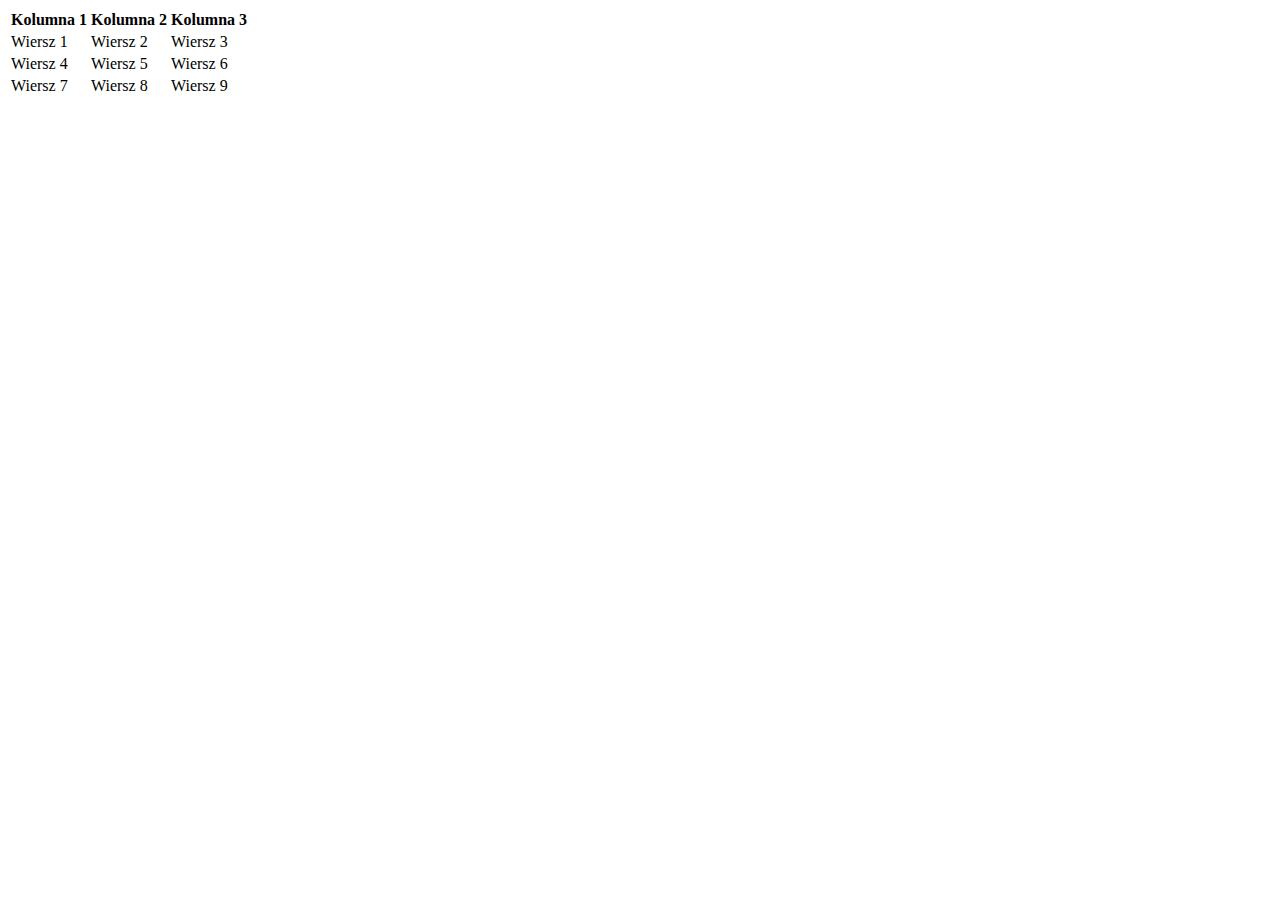
<file: 10-struktura-html/index.html>
<!DOCTYPE html>
<html lang="en">

<head>
  <meta charset="UTF-8">
  <meta name="viewport" content="width=device-width, initial-scale=1.0">
  <meta http-equiv="X-UA-Compatible" content="ie=edge">
  <title>Document</title>
</head>

<body>
  <table>
    <tr>
      <th>Kolumna 1</th>
      <th>Kolumna 2</th>
      <th>Kolumna 3</th>
    <tr>
      <td>Wiersz 1</td>
      <td>Wiersz 2</td>
      <td>Wiersz 3</td>
    </tr>
    <tr>
      <td>Wiersz 4</td>
      <td>Wiersz 5</td>
      <td>Wiersz 6</td>
    </tr>
    <tr>
      <td>Wiersz 7</td>
      <td>Wiersz 8</td>
      <td>Wiersz 9</td>
    </tr>
    </tr>
  </table>
</body>

</html>
</file>
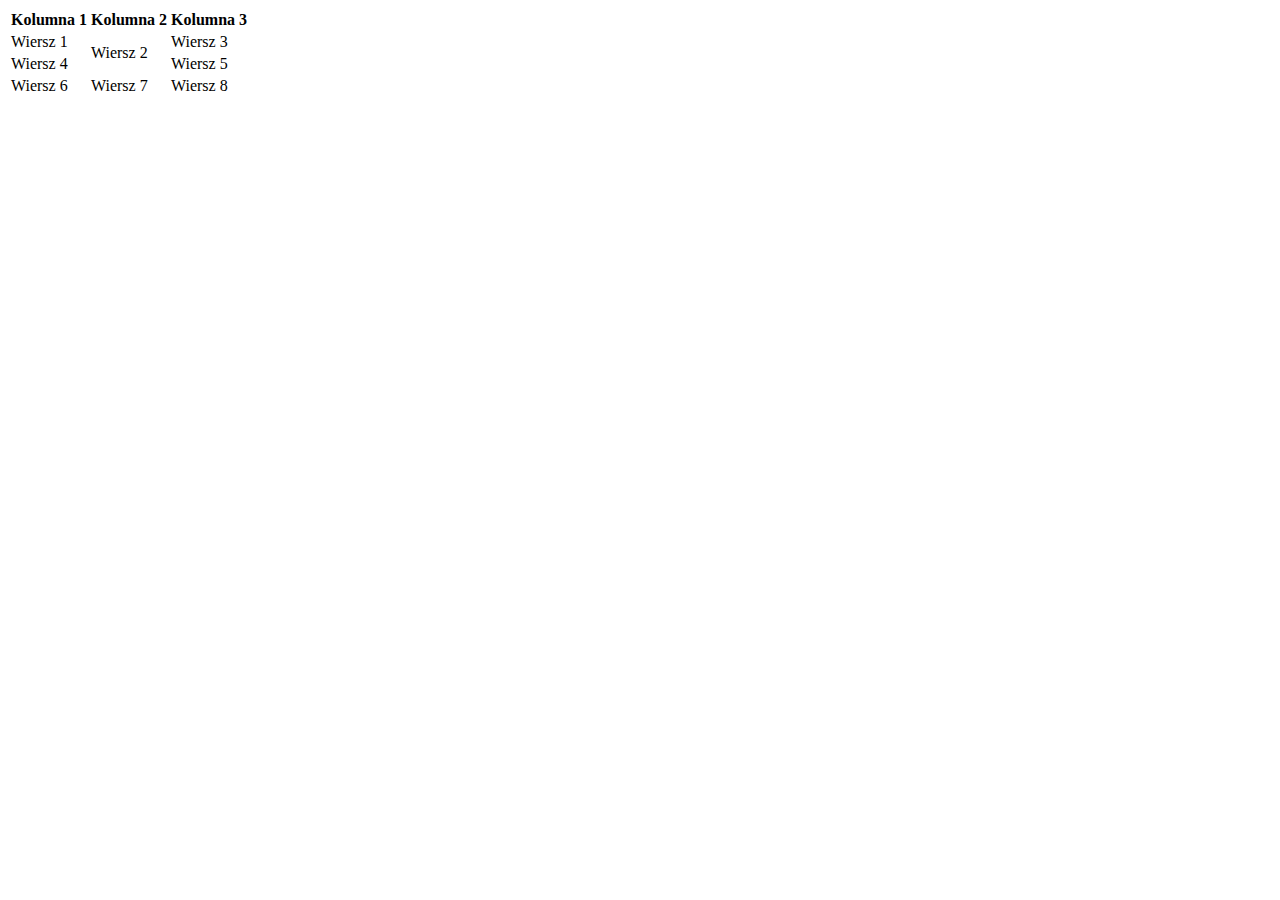
<file: 11-struktura-html/index.html>
<!DOCTYPE html>
<html lang="en">

<head>
  <meta charset="UTF-8">
  <meta name="viewport" content="width=device-width, initial-scale=1.0">
  <meta http-equiv="X-UA-Compatible" content="ie=edge">
  <title>Document</title>
</head>

<body>
  <table>
    <tr>
      <th>Kolumna 1</th>
      <th>Kolumna 2</th>
      <th>Kolumna 3</th>
    <tr>
      <td>Wiersz 1</td>
      <td rowspan="2">Wiersz 2</td>
      <td>Wiersz 3</td>
    </tr>
    <tr>
      <td>Wiersz 4</td>
      <td>Wiersz 5</td>
    </tr>
    <tr>
      <td>Wiersz 6</td>
      <td>Wiersz 7</td>
      <td>Wiersz 8</td>
    </tr>
    </tr>
  </table>
</body>

</html>
</file>
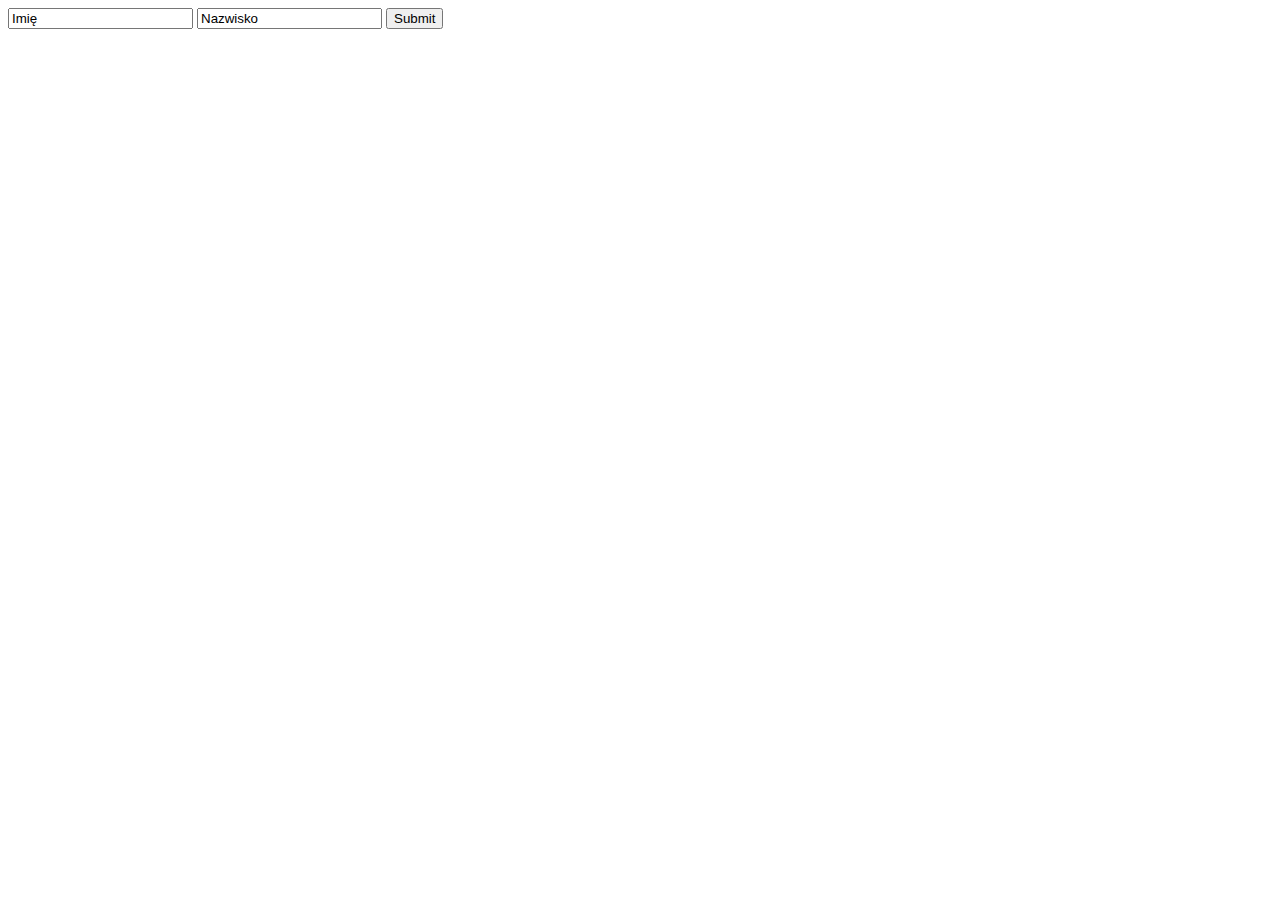
<file: 12-struktura-html/index.html>
<!DOCTYPE html>
<html lang="en">

<head>
  <meta charset="UTF-8">
  <meta name="viewport" content="width=device-width, initial-scale=1.0">
  <meta http-equiv="X-UA-Compatible" content="ie=edge">
  <title>Document</title>
</head>

<body>
  <form action="">
    <input type="text" name="firstname" value="Imię">
    <input type="text" name="lastname" value="Nazwisko">
    <input type="submit" name="Wyślij">
  </form>
  </body>

</html>
</file>
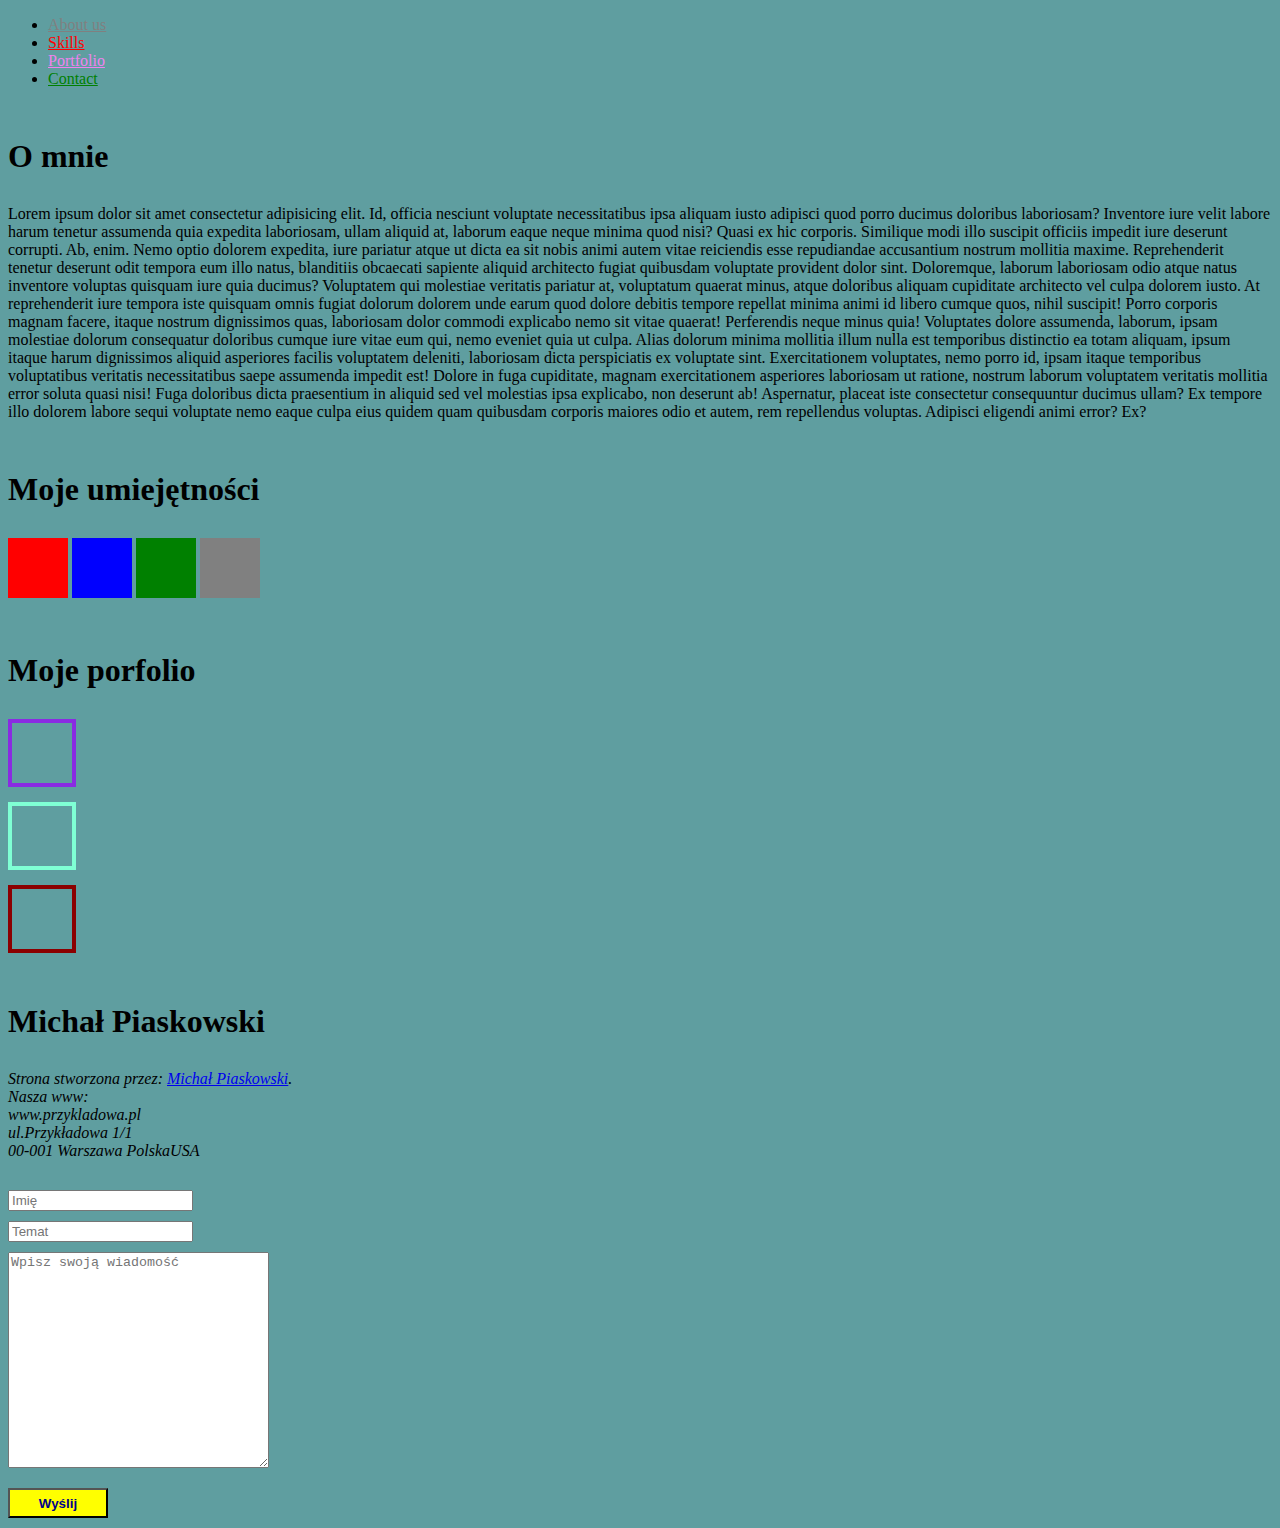
<file: 15-struktura-html/index.html>
<!DOCTYPE html>
<html lang="en">

<head>
  <meta charset="UTF-8">
  <meta name="viewport" content="width=device-width, initial-scale=1.0">
  <meta http-equiv="X-UA-Compatible" content="ie=edge">
  <title>Document</title>
  <link rel="stylesheet" href="style.css">
</head>

<body>
  <nav>
    <ul>
      <li><a href="#about_us" style="color: grey">About us</a></li>
      <li><a href="#skills" style="color: red">Skills</a></li>
      <li><a href="#portfolio" style="color: violet">Portfolio</a></li>
      <li><a href="#contact" style="color: green">Contact</a></li>
    </ul>
  </nav>
  <section id="about_us">
    <h1>O mnie</h1>
    <p>Lorem ipsum dolor sit amet consectetur adipisicing elit. Id, officia nesciunt voluptate necessitatibus ipsa
      aliquam iusto adipisci quod porro ducimus doloribus laboriosam? Inventore iure velit labore harum tenetur
      assumenda
      quia expedita laboriosam, ullam aliquid at, laborum eaque neque minima quod nisi? Quasi ex hic corporis.
      Similique
      modi illo suscipit officiis impedit iure deserunt corrupti. Ab, enim. Nemo optio dolorem expedita, iure pariatur
      atque ut dicta ea sit nobis animi autem vitae reiciendis esse repudiandae accusantium nostrum mollitia maxime.
      Reprehenderit tenetur deserunt odit tempora eum illo natus, blanditiis obcaecati sapiente aliquid architecto
      fugiat
      quibusdam voluptate provident dolor sint. Doloremque, laborum laboriosam odio atque natus inventore voluptas
      quisquam iure quia ducimus? Voluptatem qui molestiae veritatis pariatur at, voluptatum quaerat minus, atque
      doloribus aliquam cupiditate architecto vel culpa dolorem iusto. At reprehenderit iure tempora iste quisquam
      omnis
      fugiat dolorum dolorem unde earum quod dolore debitis tempore repellat minima animi id libero cumque quos, nihil
      suscipit! Porro corporis magnam facere, itaque nostrum dignissimos quas, laboriosam dolor commodi explicabo nemo
      sit vitae quaerat! Perferendis neque minus quia! Voluptates dolore assumenda, laborum, ipsam molestiae dolorum
      consequatur doloribus cumque iure vitae eum qui, nemo eveniet quia ut culpa. Alias dolorum minima mollitia illum
      nulla est temporibus distinctio ea totam aliquam, ipsum itaque harum dignissimos aliquid asperiores facilis
      voluptatem deleniti, laboriosam dicta perspiciatis ex voluptate sint. Exercitationem voluptates, nemo porro id,
      ipsam itaque temporibus voluptatibus veritatis necessitatibus saepe assumenda impedit est! Dolore in fuga
      cupiditate, magnam exercitationem asperiores laboriosam ut ratione, nostrum laborum voluptatem veritatis mollitia
      error soluta quasi nisi! Fuga doloribus dicta praesentium in aliquid sed vel molestias ipsa explicabo, non
      deserunt
      ab! Aspernatur, placeat iste consectetur consequuntur ducimus ullam? Ex tempore illo dolorem labore sequi
      voluptate
      nemo eaque culpa eius quidem quam quibusdam corporis maiores odio et autem, rem repellendus voluptas. Adipisci
      eligendi animi error? Ex?</p>
  </section>
  <section id="skills">
    <h1>Moje umiejętności</h1>
    <div></div>
    <div></div>
    <div></div>
    <div></div>
  </section>
  <section id="portfolio">
    <h1>Moje porfolio</h1>
    <div></div>
    <div></div>
    <div></div>
  </section>
  <section id="contact">
    <h1>Michał Piaskowski</h1>
    <address>
      Strona stworzona przez: <a href="mailto:mich.piaskowski@gmial.com">Michał Piaskowski</a>.<br>
      Nasza www:<br>
      www.przykladowa.pl<br>
      ul.Przykładowa 1/1<br>
      00-001 Warszawa PolskaUSA
    </address>
    <form action="">
      <input type="text" name="name" placeholder="Imię" required>
      <input type="text" name="name" placeholder="Temat" required>
      <textarea name="message" rows="14" cols="30" placeholder="Wpisz swoją wiadomość" required></textarea>
      <button>Wyślij</button>
    </form>
  </section>
</body>

</html>
</file>
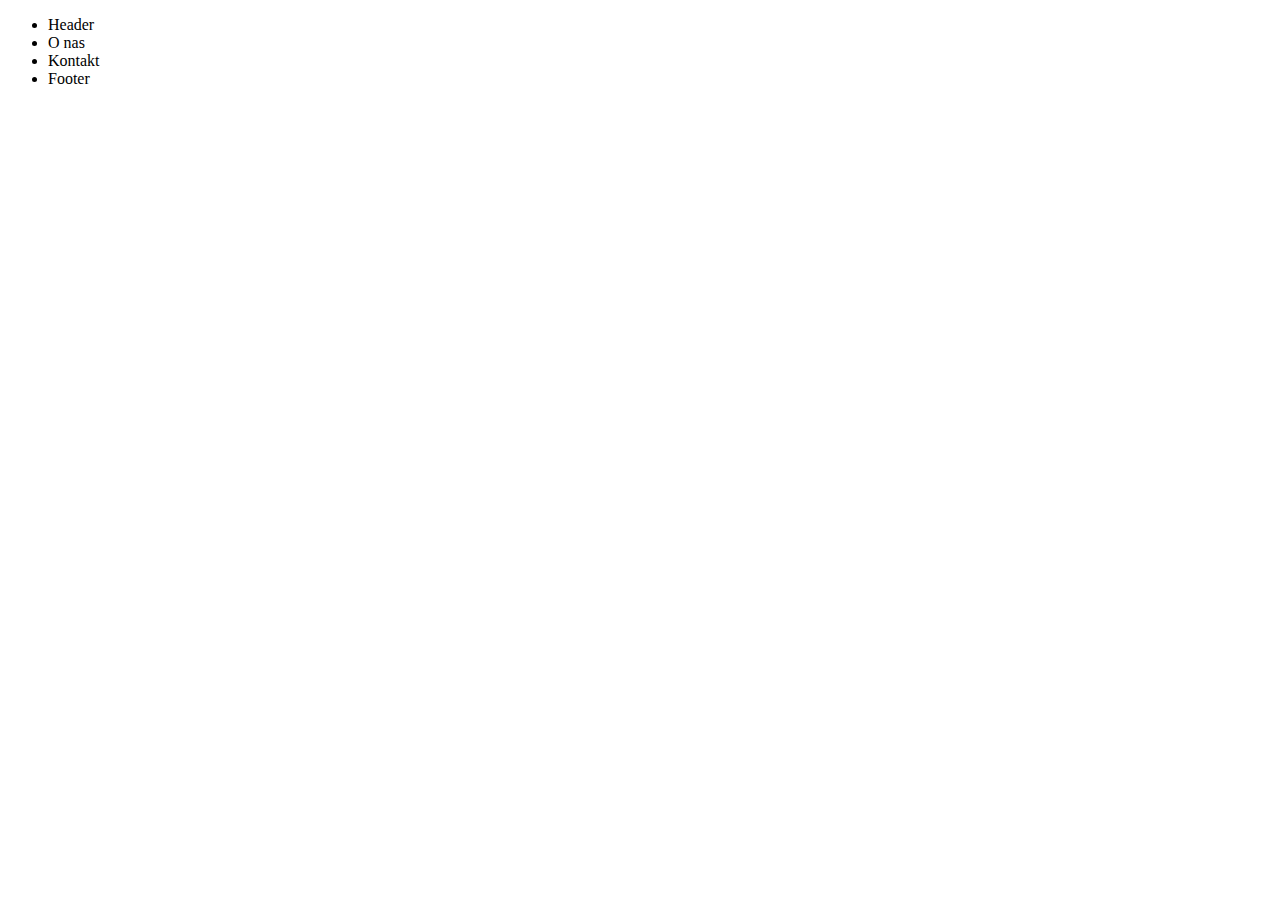
<file: 9-struktura-html/index.html>
<!DOCTYPE html>
<html lang="en">

<head>
  <meta charset="UTF-8">
  <meta name="viewport" content="width=device-width, initial-scale=1.0">
  <meta http-equiv="X-UA-Compatible" content="ie=edge">
  <title>Document</title>
</head>

<body>
  <nav>
    <ul>
      <li>Header</li>
      <li>O nas</li>
      <li>Kontakt</li>
      <li>Footer</li>
    </ul>
  </nav>
  <header id="main"></header>
  <section id="o-nas">
    <p class="tekst"></p>
  </section>
  <section id="kontakt"></section>
  <footer id="footer"></footer>
</body>

</html>
</file>
<file: 15-struktura-html/style.css>
body {
    background-color: cadetblue;
}

h1 {
    margin: 50px 0 30px;
}

#skills div {
    display: inline-block;
    height: 60px;
    width: 60px;
}

#skills div:nth-of-type(1) {
    background-color: red;
}

#skills div:nth-of-type(2) {
    background-color: blue;
}

#skills div:nth-of-type(3) {
    background-color: green;
}

#skills div:nth-of-type(4) {
    background-color: gray;
}

#portfolio div {
    height: 60px;
    width: 60px;
    margin: 15px 0;
    border: solid 4px;
}

#portfolio div:nth-of-type(1) {
    border-color: blueviolet;
}

#portfolio div:nth-of-type(2) {
    border-color: aquamarine;
}

#portfolio div:nth-of-type(3) {
    border-color: darkred;
}

#contact address {
    margin: 30px 0;
}

#contact input,
#contact textarea,
#contact button {
    display: block;
    margin-bottom: 10px;
}

#contact button {
    width: 100px;
    height: 30px;
    margin-top: 20px;
    background-color: yellow;
    color: darkblue;
    font-weight: 600;
    border-color: black;
}
</file>
